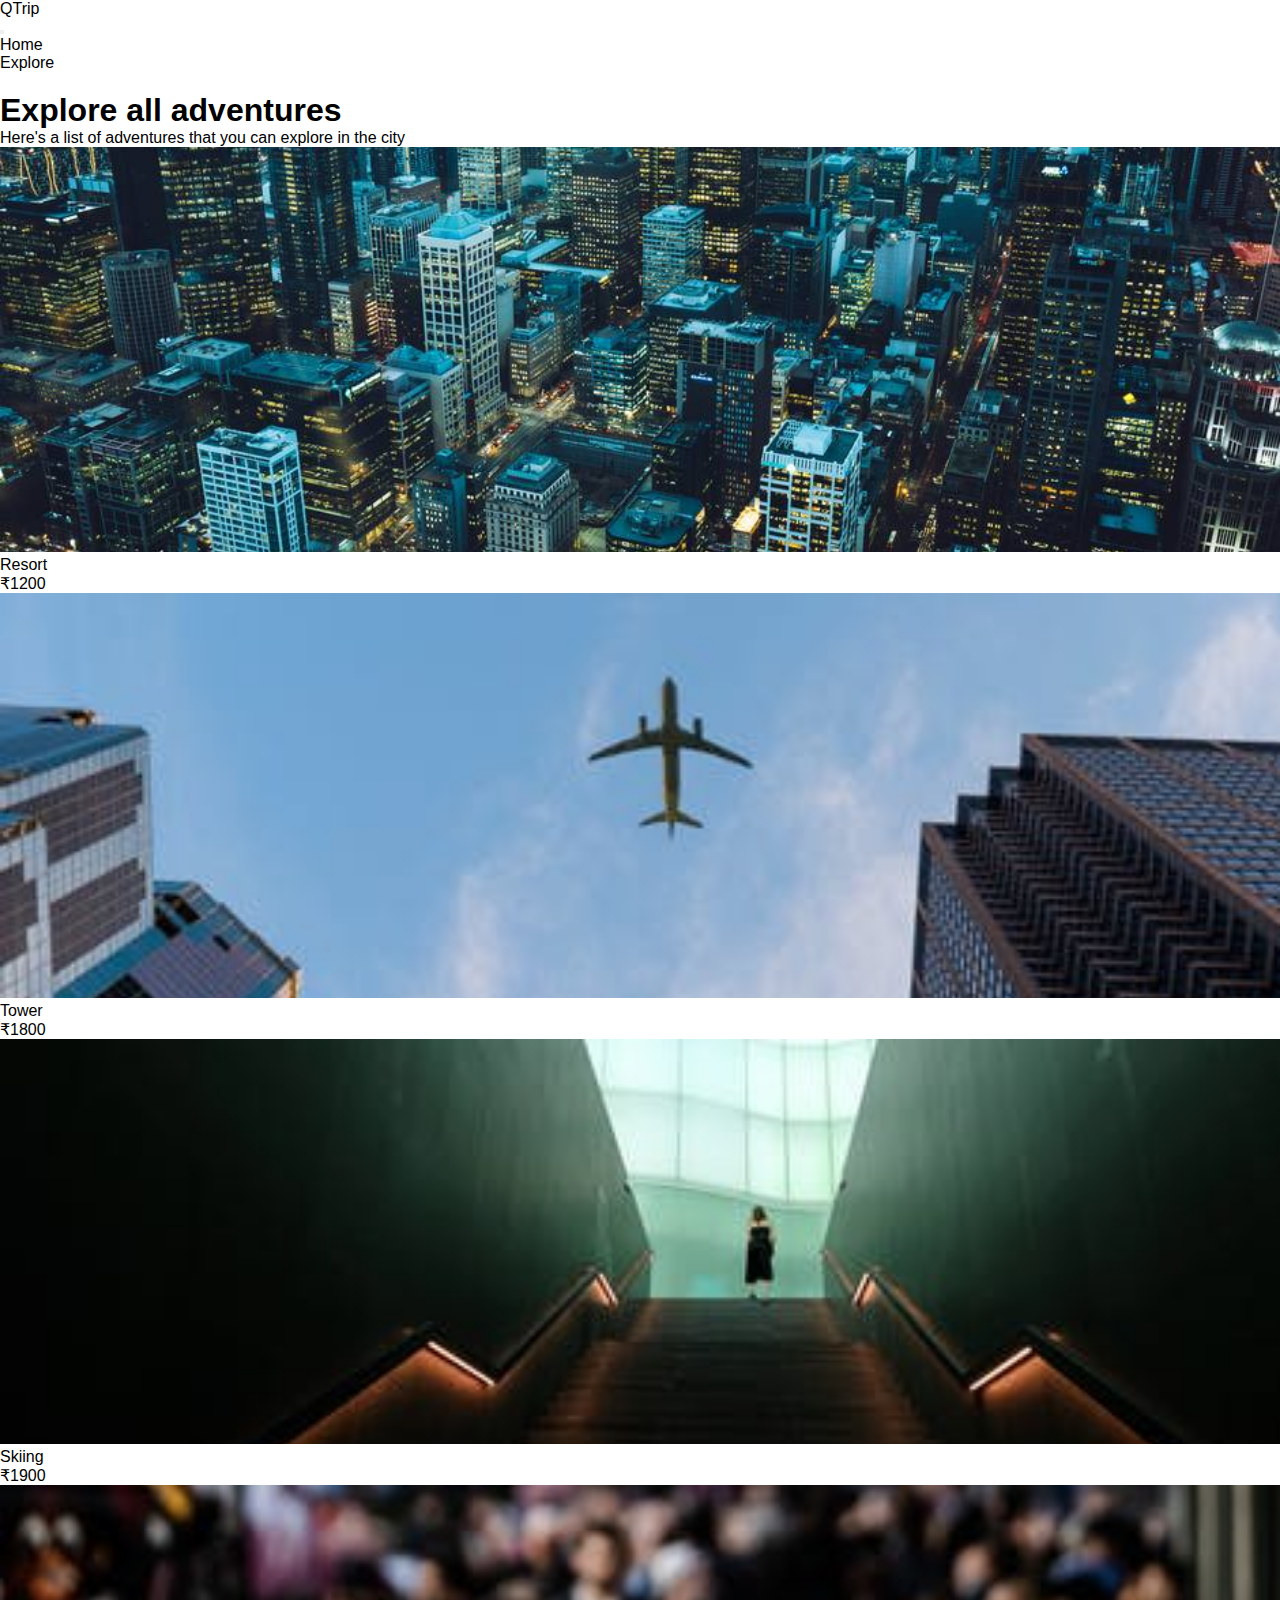
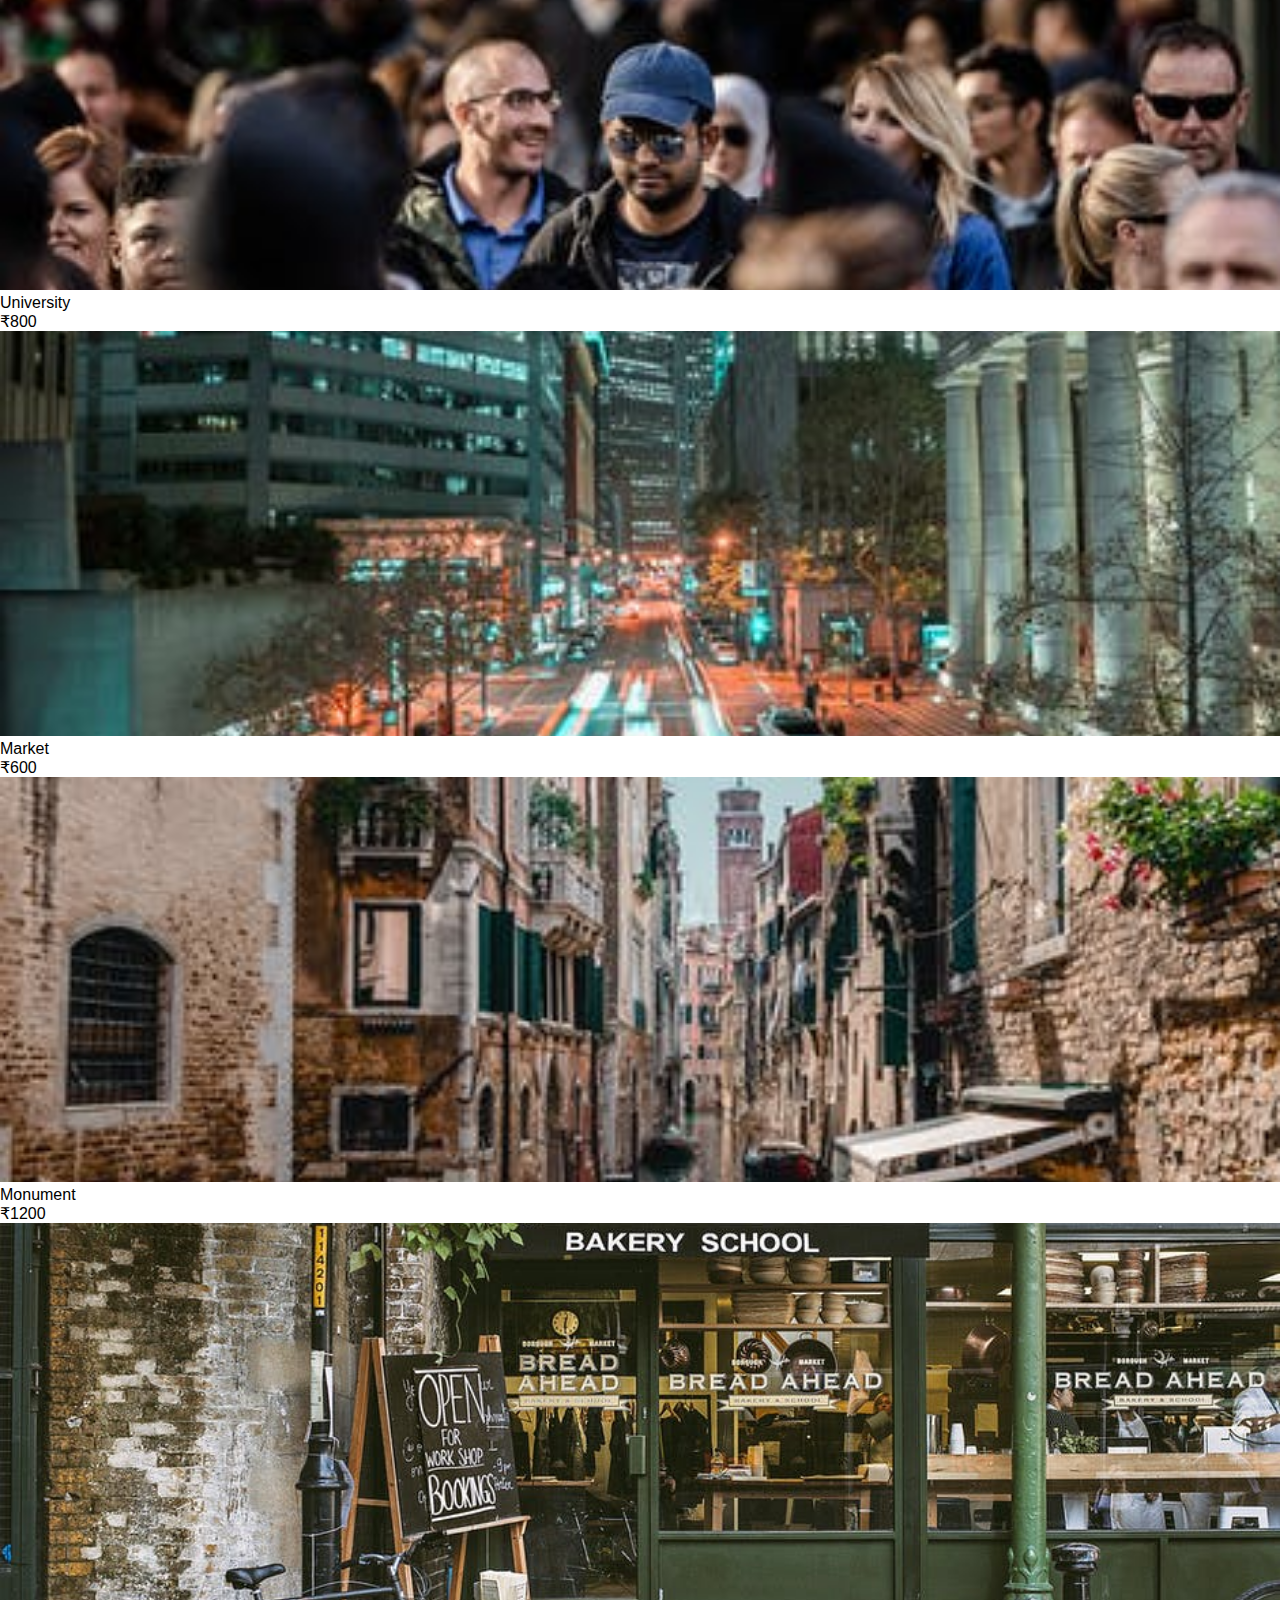
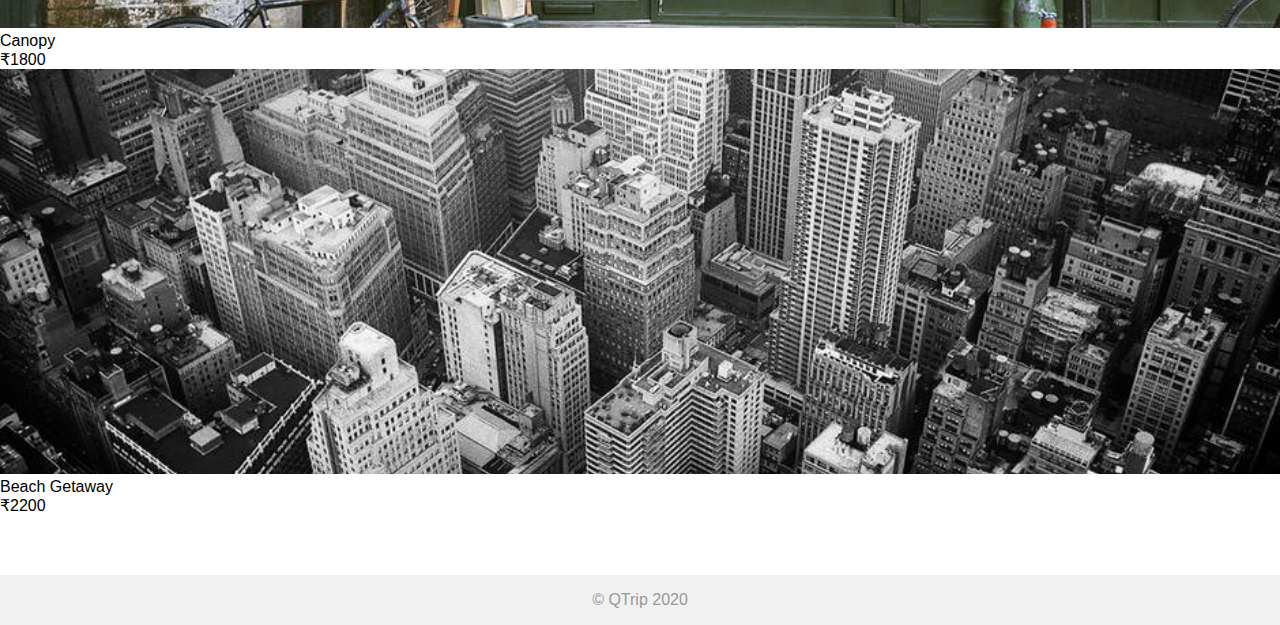
<file: pages/adventures/index.html>
<!DOCTYPE html>
<html lang="en">

<head>
  <meta charset="UTF-8" />
  <meta name="viewport" content="width=device-width, initial-scale=1.0" />
  <title>QTrip Adventures</title>
  <link rel="stylesheet" href="../../css/styles.css" />
  <link href="https://cdn.jsdelivr.net/npm/bootstrap@5.0.2/dist/css/bootstrap.min.css" rel="stylesheet" integrity="sha384-EVSTQN3/azprG1Anm3QDgpJLIm9Nao0Yz1ztcQTwFspd3yD65VohhpuuCOmLASjC" crossorigin="anonymous">
</head>

<body>
  <!-- TODO: MODULE_ADVENTURES_GRID -->
  <!-- 1. Copy navigation bar HTML from Landing page document -->
  <nav class="navbar navbar-light bg-light navbar-expand-sm">
    <div class="navbar-brand">QTrip</div>

    <button
        class="navbar-toggler"
        type="button"
        data-bs-toggle="collapse"
        data-bs-target="#navbarNavDropdown"
        aria-expanded="false"
        aria-controls="navbarNavDropdown"
    >
      <span class="navbar-toggler-icon"></span>
    </button>
    <div class="collapse navbar-collapse d-sm-flex justify-content-end" id="navbarNavDropdown">
      <ul class="navbar-nav">
        <li class="nav-item">
          <a class="nav-link" href="../../index.html">Home</a>
        </li>
        <li class="nav-item">
          <a class="nav-link" href="./pages/adventures/index.html">Explore</a>
        </li>
      </ul>
    </div>
   </nav>

  <div class="container">
    <div class="content">
      <!-- TODO: MODULE_ADVENTURES_GRID -->
      <!-- 1. Create the grid of adventures by adding child elements as required. -->
      <h1>Explore all adventures</h1>
      <div>Here's a list of adventures that you can explore in the city</div>
      
        <div class="row p-3">
          <div class="col-6 col-sm-6 col-lg-3 adventure-card">
            <a href="../adventures/resort/index.html">
              <div class="card mb-4">
                <img src="../../assets/adventures/resort.jpg" class="card-img-top img-fluid">
                <div class="card-body d-flex justify-content-between align-items-center flex-column flex-sm-column flex-md-column flex-lg-row">
                  <p class="fw-bold">Resort</p>
                  <p>₹1200</p>
                </div>
              </div>
            </a>
          </div>
          <div class="col-6 col-sm-6 col-lg-3 adventure-card">
            <a href="#">
              <div class="card mb-4">
                <img src="../../assets/adventures/tower.jpg" class="card-img-top img-fluid">
                <div class="card-body d-flex justify-content-between align-items-center flex-column flex-sm-column flex-md-column flex-lg-row">
                  <p class="fw-bold">Tower</p>
                  <p>₹1800</p>
                </div>
              </div>
            </a>
          </div>
          <div class="col-6 col-sm-6 col-lg-3 adventure-card">
            <a href="#">
              <div class="card mb-4">
                <img src="../../assets/adventures/mount.jpg" class="card-img-top img-fluid">
                <div class="card-body d-flex justify-content-between align-items-center flex-column flex-sm-column flex-md-column flex-lg-row">
                  <p class="fw-bold">Skiing</p>
                  <p>₹1900</p>
                </div>
              </div>
            </a>
          </div>
          <div class="col-6 col-sm-6 col-lg-3 adventure-card">
            <a href="#">
              <div class="card mb-4">
                <img src="../../assets/adventures/university.jpg" class="card-img-top img-fluid">
                <div class="card-body d-flex justify-content-between align-items-center flex-column flex-sm-column flex-md-column flex-lg-row">
                  <p class="fw-bold">University</p>
                  <p>₹800</p>
                </div>
              </div>
            </a>
          </div>
          <div class="col-6 col-sm-6 col-lg-3 adventure-card">
            <a href="#">
              <div class="card mb-4">
                <img src="../../assets/adventures/market.jpg" class="card-img-top img-fluid">
                <div class="card-body d-flex justify-content-between align-items-center flex-column flex-sm-column flex-md-column flex-lg-row">
                  <p class="fw-bold">Market</p>
                  <p>₹600</p>
                </div>
              </div>
            </a> 
          </div>
          <div class="col-6 col-sm-6 col-lg-3 adventure-card">
            <a href="#">
              <div class="card mb-4">
                <img src="../../assets/adventures/church.jpg" class="card-img-top img-fluid">
                <div class="card-body d-flex justify-content-between align-items-center flex-column flex-sm-column flex-md-column flex-lg-row">
                  <p class="fw-bold">Monument</p>
                  <p>₹1200</p>
                </div>
              </div>
            </a>
          </div>
          <div class="col-6 col-sm-6 col-lg-3 adventure-card">
            <a href="#">
              <div class="card mb-4">
                <img src="../../assets/adventures/canopy.jpg" class="card-img-top img-fluid">
                <div class="card-body d-flex justify-content-between align-items-center flex-column flex-sm-column flex-md-column flex-lg-row">
                  <p class="fw-bold">Canopy</p>
                  <p>₹1800</p>
                </div>
              </div>
            </a>
          </div>
          <div class="col-6 col-sm-6 col-lg-3 adventure-card">
            <a href="#">
              <div class="card mb-4">
                <img src="../../assets/adventures/beachside.jpg" class="card-img-top img-fluid">
                <div class="card-body d-flex justify-content-between align-items-center flex-column flex-sm-column flex-md-column flex-lg-row">
                  <p class="fw-bold">Beach Getaway</p>
                  <p>₹2200</p>
                </div>
              </div>
            </a>
          </div>
        </div>
    </div>
  </div>

  <footer>
    <div class="container">© QTrip 2020</div>
  </footer>
  
  <script
    src="https://cdn.jsdelivr.net/npm/bootstrap@5.0.2/dist/js/bootstrap.bundle.min.js"
    integrity="sha384-MrcW6ZMFYlzcLA8Nl+NtUVF0sA7MsXsP1UyJoMp4YLEuNSfAP+JcXn/tWtIaxVXM"
    crossorigin="anonymous"
  ></script>
</body>

</html>
</file>
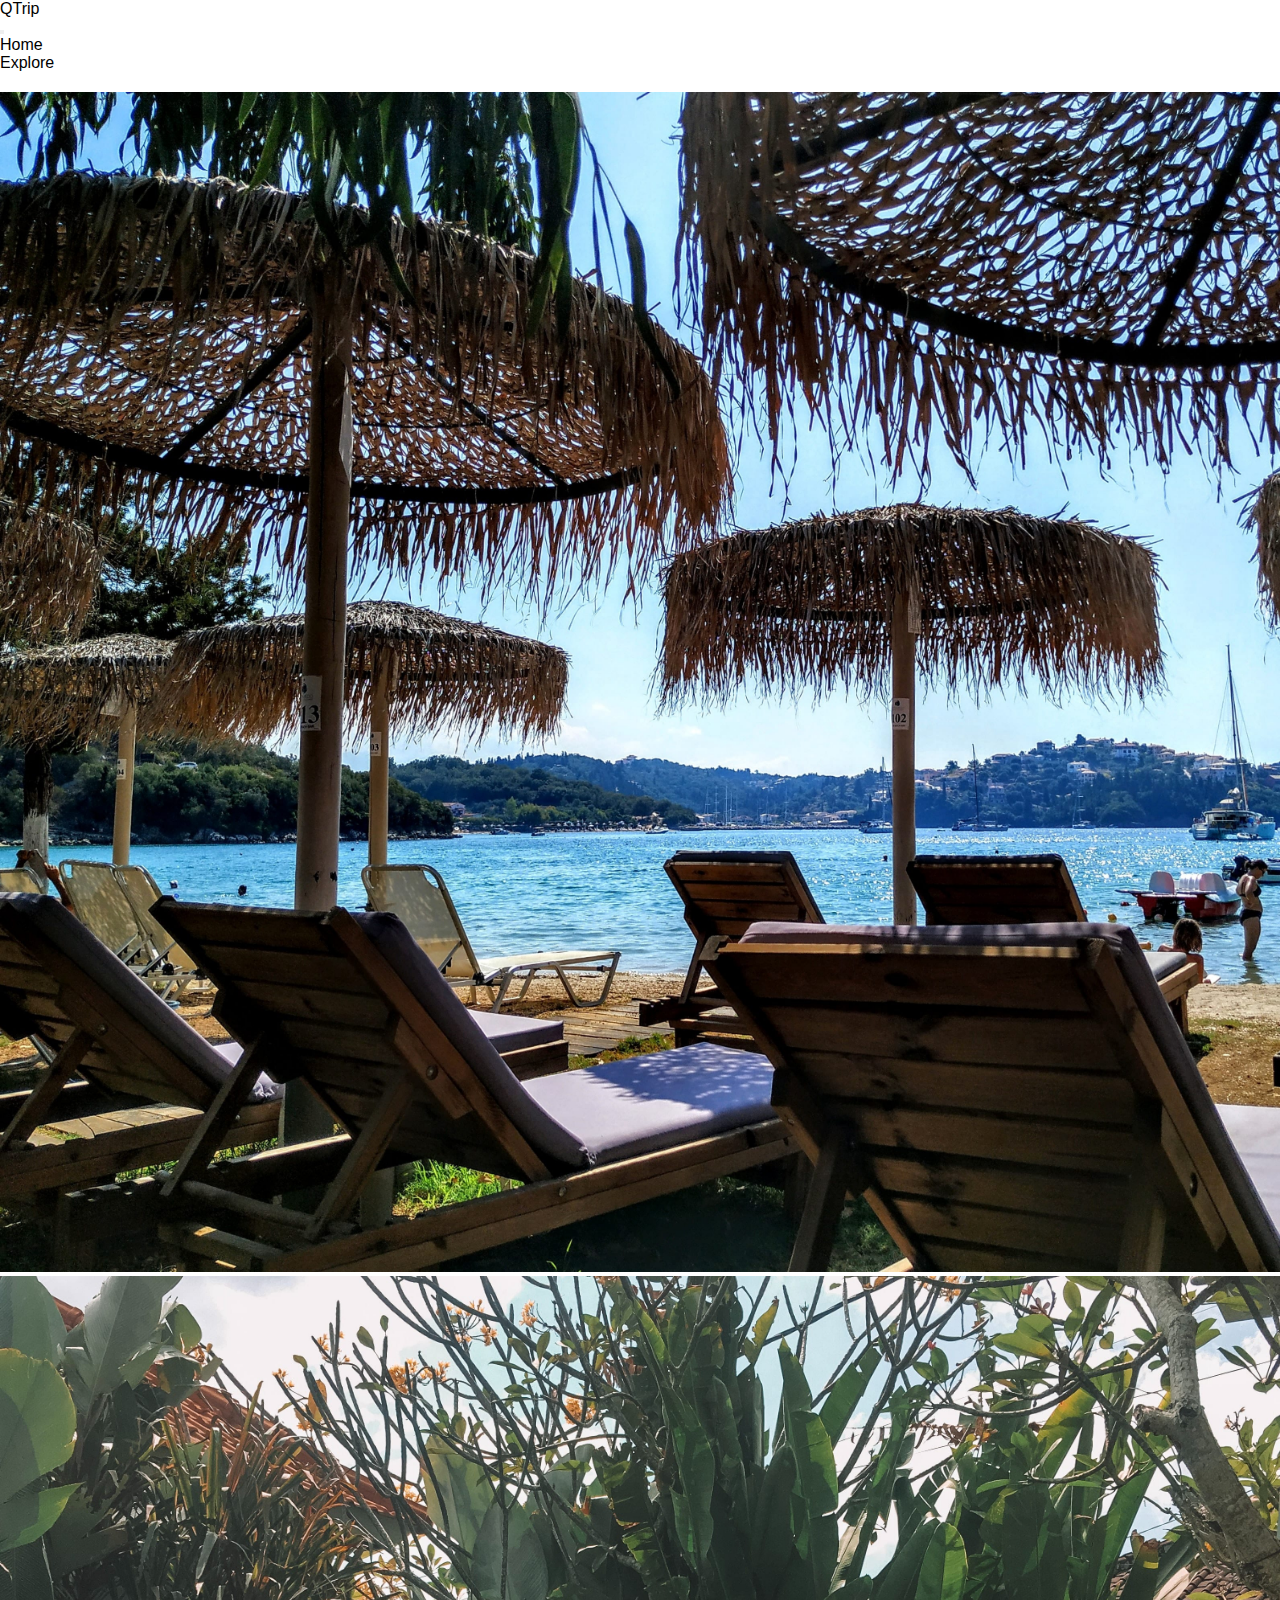
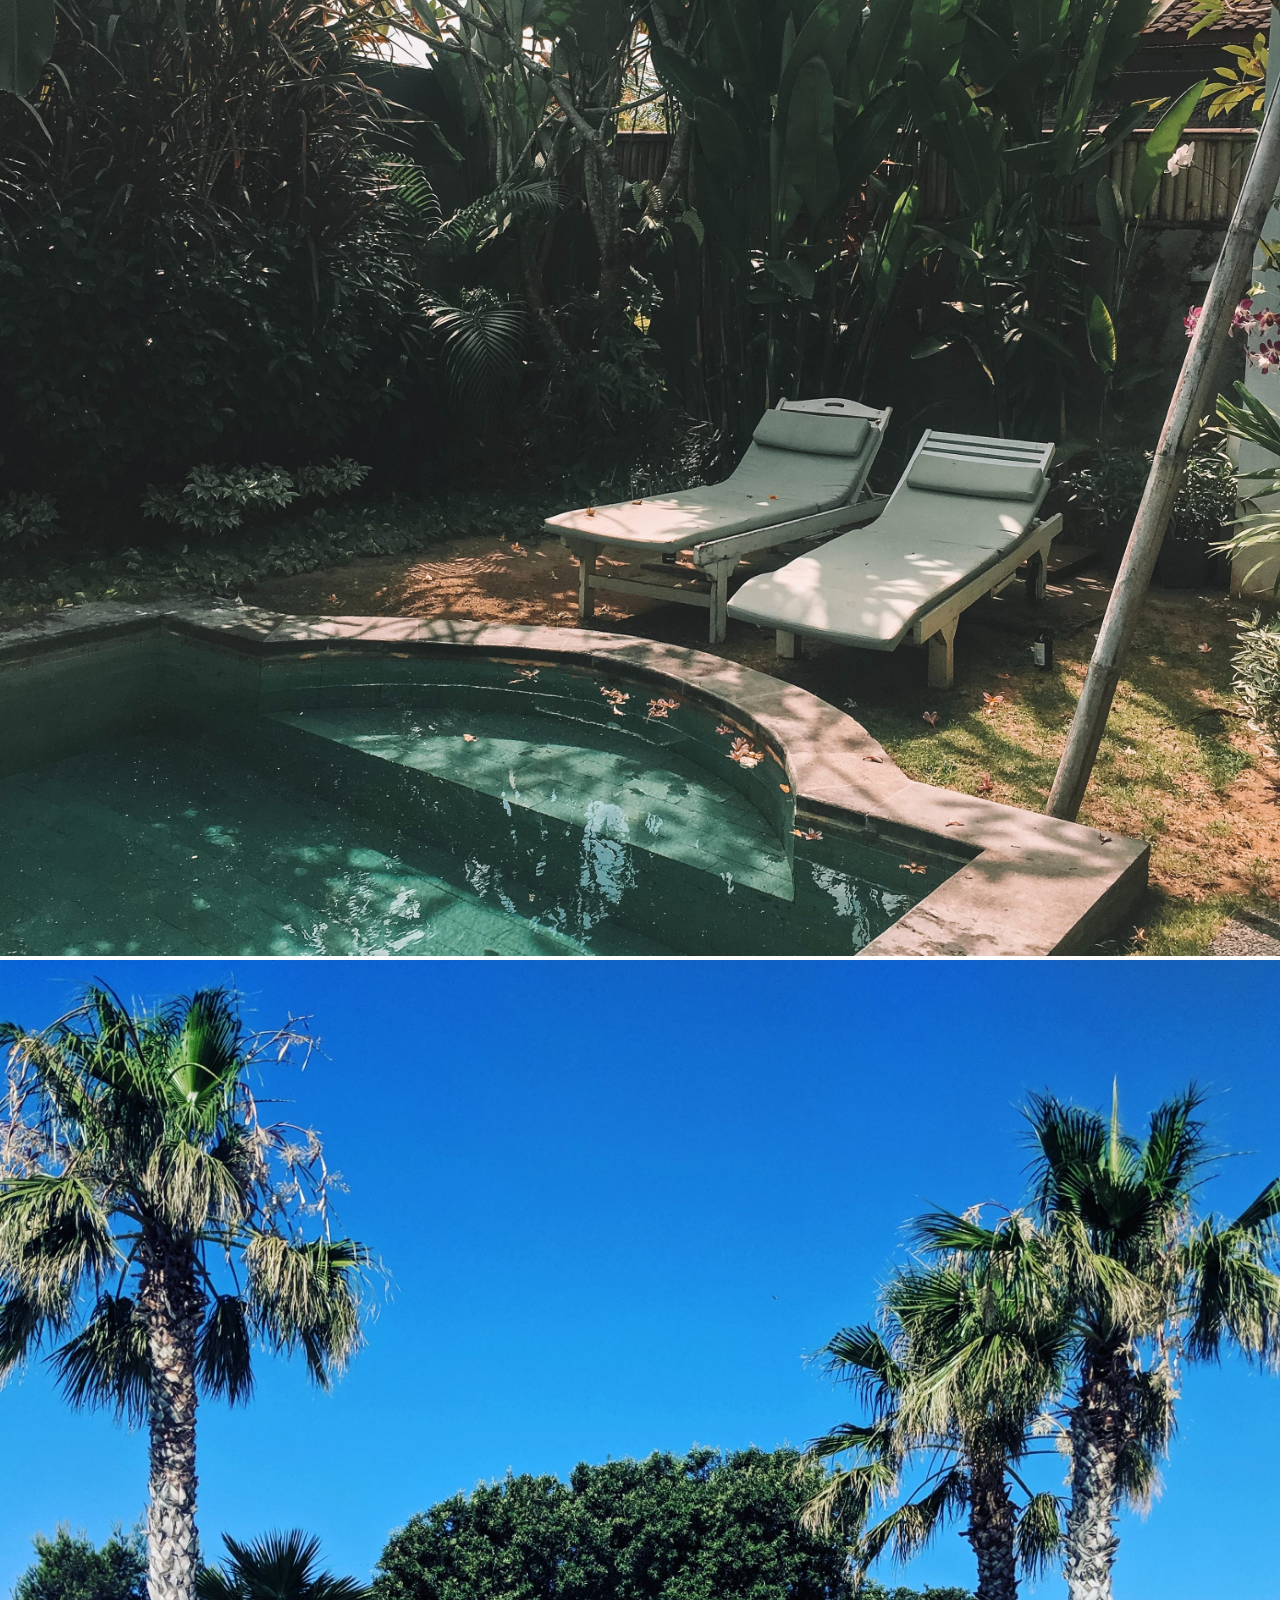
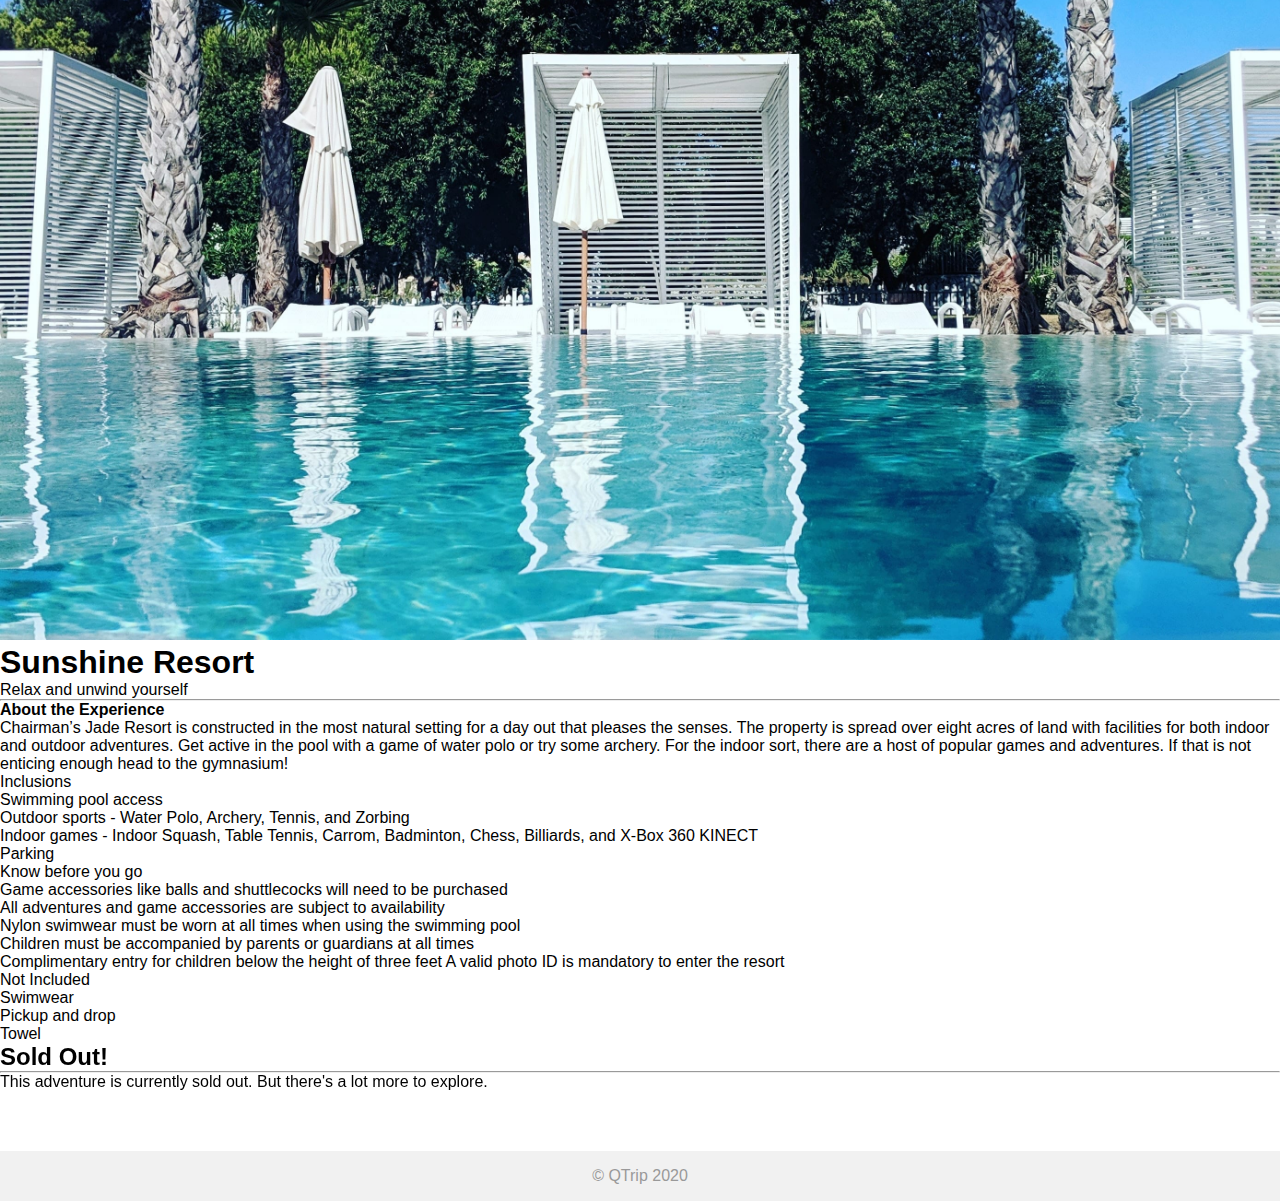
<file: pages/adventures/resort/index.html>
<!DOCTYPE html>
<html lang="en">

<head>
   <meta charset="UTF-8" />
   <meta name="viewport" content="width=device-width, initial-scale=1.0" />
   <title>QTrip Adventure Detail</title>
   <link rel="stylesheet" href="../../../css/styles.css" />
  <link href="https://cdn.jsdelivr.net/npm/bootstrap@5.0.2/dist/css/bootstrap.min.css" rel="stylesheet" integrity="sha384-EVSTQN3/azprG1Anm3QDgpJLIm9Nao0Yz1ztcQTwFspd3yD65VohhpuuCOmLASjC" crossorigin="anonymous">
</head>

<body>
   <!-- TODO: MODULE_ADVENTURE_DETAILS -->
   <!-- 1. Copy navigation bar HTML from Landing page document -->
   <nav class="navbar navbar-light bg-light navbar-expand-sm">
      <div class="navbar-brand">QTrip</div>
  
      <button
          class="navbar-toggler"
          type="button"
          data-bs-toggle="collapse"
          data-bs-target="#navbarNavDropdown"
          aria-expanded="false"
          aria-controls="navbarNavDropdown"
      >
        <span class="navbar-toggler-icon"></span>
      </button>
      <div class="collapse navbar-collapse d-sm-flex justify-content-end" id="navbarNavDropdown">
        <ul class="navbar-nav">
          <li class="nav-item">
            <a class="nav-link" href="#">Home</a>
          </li>
          <li class="nav-item">
            <a class="nav-link" href="../../adventures/index.html">Explore</a>
          </li>
        </ul>
      </div>
     </nav> 

   <div class="container">
      <div class="content">
          <!-- TOOD: MODULE_ADVENTURE_DETAILS -->
          <!-- 1. Write the child elements as required. -->
          <!-- 2. Remember to use .adventure-card and its related classes. -->
          <div class="row grid justify-content-center gap-2">
            <div class="col-sm-12 col-lg-8 adventure-detail-card border rounded">
              <div class="row d-flex justify-content-center">
                <div class="col-sm-12 col-lg-8 my-3">
                  <img src="../../../assets/adventures/resort/resort1.jpg" class="img-fluid rounded adventure-card-image"/>
                </div>
                <div class="col-sm-12 col-lg-4 adventure-detail-card d-none d-lg-block">
                  <div class="adventure-card-image my-3">
                    <img src="../../../assets/adventures/resort/resort2.jpg" class="img-fluid rounded" />
                  </div>
                  <div class="adventure-card-image my-3">
                    <img src="../../../assets/adventures/resort/resort3.jpg" class="img-fluid rounded" />
                  </div>
                </div>
              </div>
              <h1>Sunshine Resort</h1>
              <span class="text-muted">Relax and unwind yourself</span>
              <hr>
              <div>
                <h4>About the Experience</h4>
                <p>Chairman’s Jade Resort is constructed in the most natural setting for a day out that pleases the senses. The property is spread over eight acres of land with facilities for both indoor and outdoor adventures. Get active in the pool with a game of water polo or try some archery. For the indoor sort, there are a host of popular games and adventures. If that is not enticing enough head to the gymnasium!</p>
                <span>Inclusions</span>
                <ul>
                  <li>Swimming pool access</li>
                  <li>Outdoor sports - Water Polo, Archery, Tennis, and Zorbing</li>
                  <li>Indoor games - Indoor Squash, Table Tennis, Carrom, Badminton, Chess, Billiards, and X-Box 360 KINECT</li>
                  <li>Parking</li>
                </ul>
                <span>Know before you go</span>
                <ul>
                  <li>Game accessories like balls and shuttlecocks will need to be purchased</li>
                  <li>All adventures and game accessories are subject to availability</li>
                  <li>Nylon swimwear must be worn at all times when using the swimming pool</li>
                  <li>Children must be accompanied by parents or guardians at all times</li>
                  <li>Complimentary entry for children below the height of three feet A valid photo ID is mandatory to enter the resort</li>
                </ul>
                <span>Not Included</span>
                <ul>
                  <li>Swimwear</li>
                  <li>Pickup and drop</li>
                  <li>Towel</li>
                </ul>
              </div>
            </div>
            <div class="col-12 col-sm-12 col-lg-3 adventure-detail-card border rounded right-card">
              <h2 class="my-2">Sold Out!</h2>
              <hr>
              <p>This adventure is currently sold out. But there's a lot more to <a href="../../adventures/index.html" class="text-warning">explore.</a></p>
            </div>
          </div>

      </div>
   </div>
   <footer>
      <div class="container">© QTrip 2020</div>
   </footer>

  <script
    src="https://cdn.jsdelivr.net/npm/bootstrap@5.0.2/dist/js/bootstrap.bundle.min.js"
    integrity="sha384-MrcW6ZMFYlzcLA8Nl+NtUVF0sA7MsXsP1UyJoMp4YLEuNSfAP+JcXn/tWtIaxVXM"
    crossorigin="anonymous"
  ></script>
</body>

</html>
</file>
<file: css/styles.css>
* {
  margin: 0px;
  padding: 0px;
}
html,
body {
  position: relative;
  font-family: 'Gill Sans', 'Gill Sans MT', Calibri, 'Trebuchet MS', sans-serif;
  height: 100vh;
}

body {
  overflow-y: auto;
  min-height: 100vh;
} 
textarea:focus,
input:focus {
  outline: none;
}
a {
  color: inherit !important;
  text-decoration: none !important;
}
footer {
  background: #f1f1f1;
  width: 100%;
  padding: 16px 0px;
  color: #999;
  vertical-align: bottom;
  margin-top: 40px;
  text-align: center;
  /* width: 100%; */
  /* height: 2.5rem;   */
}

.banner {
  height: 500px;
  width: 100%;
  background: #999;
  margin: 20px 0px;
}

.content {
  padding: 20px 0px;
  /* display: flex; */
  /* flex-wrap: wrap; */
}

/* ================================== */
/* Layout page CSS */
/* ================================== */
.tile a{
  display: inline-block;
  overflow: hidden;
  height: 100%;
  border-radius: 2%;
}
.tile {
  /* TODO: MODULE_CARDS */
  /* 1. Fill in the required properties. */
  position: relative;
  color: white;
  overflow: hidden;
}
.tile img {
  /* TODO: MODULE_CARDS */
  /* 1. Fill in the required properties. */
  border-radius: 2%;
  object-fit: cover;
  height: 100%;
  transition: transform 0.3s ease-out;
}
.tile img:hover {
  /* TODO: MODULE_CARDS */
  /* 1. Fill in the required properties. */
  filter: brightness(0.4);
  transform: scale(1.1);
}

/* Hint: Notice the position:absolute and z-index properties. */
/* Think about how those in relation to the existing "tile" classes. */
.tile-text {
  position: absolute;
  z-index: 1;
  text-transform: uppercase;
  letter-spacing: 2px;
  top: 80%;
  left: 50%;
  transform: translate( -50%, -50% );
  text-align: center;
}

.tile-text-2 {
  position: absolute;
  z-index: 1;
  text-transform: uppercase;
  letter-spacing: 2px;
  top: 88%;
  left: 50%;
  transform: translate( -50%, -50% );
  text-align: center;
}


.hero-image {
  /* Use "linear-gradient" to add a darken background effect to the image (photographer.jpg). This will make the text easier to read */
  background-image: linear-gradient(rgba(0, 0, 0, 0.5), rgba(0, 0, 0, 0.5)),
    url("../assets/hero.jpg");
  text-align: center;
  height: 40rem;
  background-repeat: no-repeat;
  background-size: cover;
  background-position: center;
  display: flex;
  justify-content: center;
  align-items: center;

  /* TODO: MODULE_LAYOUT */
  /* 1. Set a specific height. */
  /* 2. Position and center the image to scale nicely on all screens. */
}

.hero-subheading {
  font-size: 24px;
  font-weight: 100;
}
.hero-input {
  width: 80%;
  height: 50px;
  padding: 16px;
  border-radius: 8px;
  border: none;
}

.nav-link {
  margin-right: 36px;
}

/* ================================== */
/* Adventures grid page CSS */
/* ================================== */
.container img{
  height: 100%;
  width: 100%;
}
.adventure-card {
  /* TODO: MODULE_ADVENTURES_GRID */
  /* 1. Fill in the required properties. */
}
.adventure-card img {
  /* TODO: MODULE_ADVENTURES_GRID */
  /* 1. Fill in the required properties. */
  height: 45vh; 
  object-fit: cover;
}
.adventure-card img:hover {
  /* TODO: MODULE_ADVENTURES_GRID */
  /* 1. Fill in the required properties. */
  filter: brightness(0.4);
}

/* ================================== */
/* Adventure details page CSS */
/* ================================== */

.adventure-detail-card {
  /* TODO: MODULE_ADVENTURE_DETAILS */
  /* 1. Fill in the required properties. */
  width: 100%;
  height: max-content;
  object-fit: contain;
}

.adventure-card-image {
  /* TODO: MODULE_ADVENTURE_DETAILS */
  /* 1. Fill in the required properties. */
  height: 100%;
}
.adventure-card-image:hover {
  /* TODO: MODULE_ADVENTURE_DETAILS */
  /* 1. Fill in the required properties. */
  filter: brightness(0.7);
}

.right-card{
  position: sticky;
  top: 5%;
}

.experience-content ul li {
  margin-left: 16px;
  padding: 0;
}

@media only screen and (min-width: 768px) {
  /* For desktops phones: */
  #reservation {
    width: 400px;
    position: fixed;
  }
}
</file>
